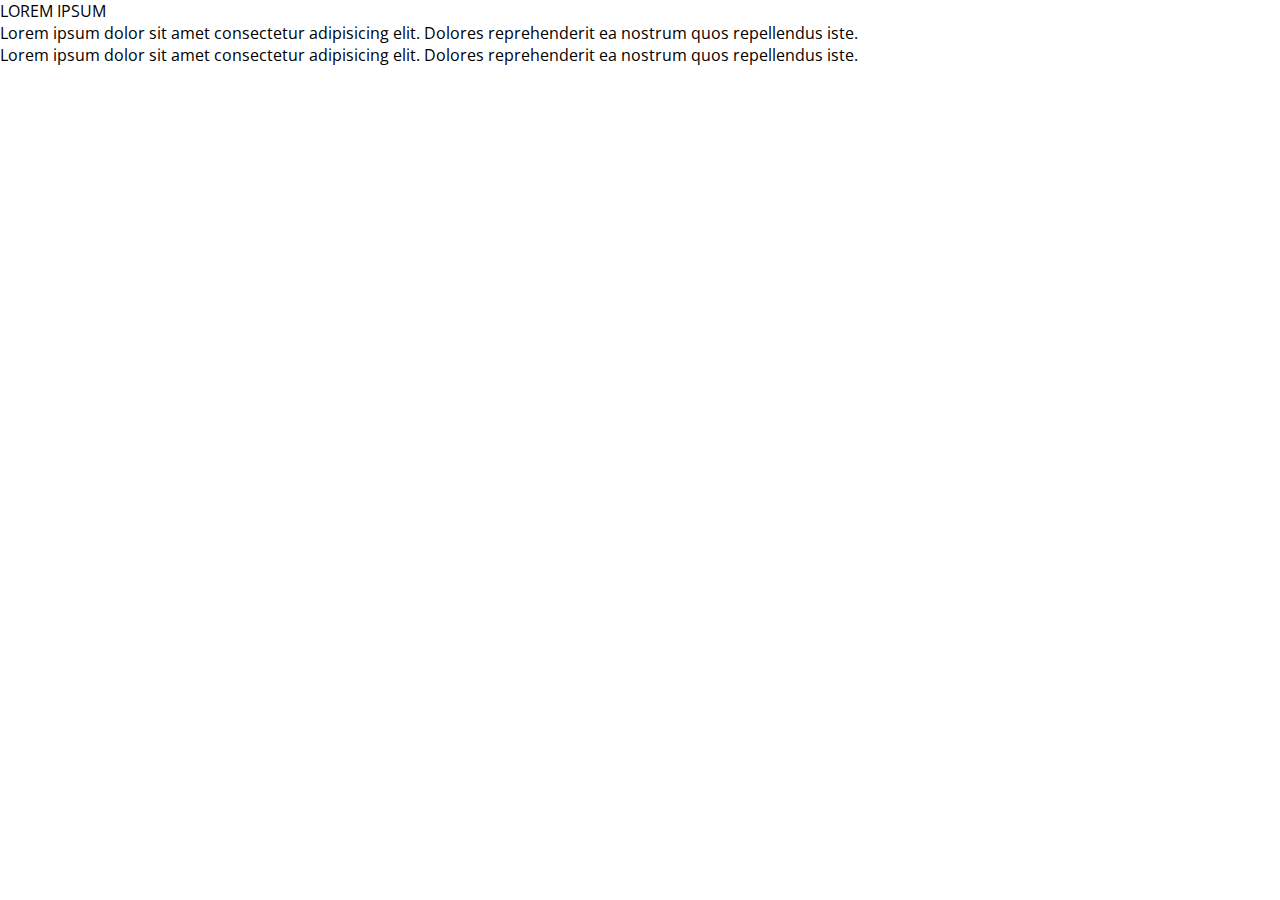
<file: tests/test.html>
<html lang="en">
<head>
    <meta charset="UTF-8">
    <meta name="viewport" content="width=device-width, initial-scale=1.0">
    <link rel="stylesheet" href="test.css">
    <title>Test</title>
</head>
<body>
  <div class="container">

    <!-- <div class="card">
      <div class="button">LOREM IPSUM</div>
      <div class="content"> Lorem ipsum dolor sit amet consectetur adipisicing elit. Dolores reprehenderit ea nostrum quos repellendus iste.</div>
    </div>
    <div class="card">
      <div class="button">LOREM IPSUM</div>
      <div class="content"> Lorem ipsum dolor sit amet consectetur adipisicing elit. Dolores reprehenderit ea nostrum quos repellendus iste.</div>
    </div>
    <div class="card">
      <div class="button">LOREM IPSUM</div>
      <div class="content"> Lorem ipsum dolor sit amet consectetur adipisicing elit. Dolores reprehenderit ea nostrum quos repellendus iste.</div>
    </div>
    <div class="card">
      <div class="button">LOREM IPSUM</div>
      <div class="content"> Lorem ipsum dolor sit amet consectetur adipisicing elit. Dolores reprehenderit ea nostrum quos repellendus iste.</div>
    </div>
    <div class="card">
      <div class="button">LOREM IPSUM</div>
      <div class="content"> Lorem ipsum dolor sit amet consectetur adipisicing elit. Dolores reprehenderit ea nostrum quos repellendus iste.</div>
    </div>
  </div> -->

    <div class="card card1">
      <div class="button button1">LOREM IPSUM</div>
      <div class="content content1"> Lorem ipsum dolor sit amet consectetur adipisicing elit. Dolores reprehenderit ea nostrum quos repellendus iste.</div>
      <div class="content content1"> Lorem ipsum dolor sit amet consectetur adipisicing elit. Dolores reprehenderit ea nostrum quos repellendus iste.</div>

    </div>
    
  
  <script src="test.js"></script>   
</body>
</html>
</file>
<file: tests/test.css>
@import url('https://fonts.googleapis.com/css2?family=Open+Sans:ital,wght@0,600;1,400&display=swap');


* {
    box-sizing: border-box;
    font-family: 'Open Sans', sans-serif;

}



body {
    
    margin: 0 auto;
    
    
    
}


/* ================================= HEADER =========================== */


.main-header {
    background:#000;
    padding: 8px 0;
    z-index: 50;
    position: fixed;
    width: 100%;
    display: flex;
    align-items: center;
    justify-content: space-around;
    
}

.header-fix {
    /* position: relative; */
    width: 100%;
    height: 78px;
    /* opacity: 0.2; */

}



.header-logocontainer {
    margin-top: 12px;
}

.main-header_brand {
    content: url(img/logo/bucaLogoNew2.svg);
    width: 230px;
    
}
    
.main-nav {
    display: flex;
    
    margin-right: 30%;
    align-items: center;
}
    
.main-nav__items {
    display: flex;
    
    margin: 0 auto;
    padding: 0;
    list-style: none;
}

.main-nav__item {
    padding: 1rem;
    position: relative;
}



.main-nav__item a:hover {
    color: #ffcd2a;
}

#activeNav {
    color: #ffcd2a;
}
    
.main-nav__item a {
    
    text-decoration: none;
    color: white;
}



/* =================================MOBILE NAVIGATION ====================== */

.backdrop {
    position: fixed;
    display: none;
    top: 0;
    left: 0;
    z-index: 10;
    width: 100vw;
    height: 100vh;
    background: rgba(0, 0, 0, 0.5);
    
}


.mobile-nav {
    display: none;
    background: rgb(0, 0, 0);
    position: fixed;
    /* opacity: 0;
    transform: translateY(-3rem); */
    top: 61;
    left: 0;
    width: 100%;
    z-index: 200;
    
}

.toggle-button {
    display: none;
    outline: none;
    cursor: pointer;
    background: black;
}

.bar1, .bar2, .bar3 {
    width: 35px;
    height: 3px;
    background-color: rgb(255, 255, 255);
    margin: 8px 0;
    
}

.nav_open {
    display: block;
    /* opacity: 1;
    transform: translateY(0);
    transition: opacity 0.5s, transform 1s; */
}

.nav_close {
    display: none;
}

.mobile-nav__items {
    display: block;
    margin: 0 auto;
    padding: 0;
    list-style: none;
}

.mobile-nav__item {
    padding: 16px;
}
    
.mobile-nav__item a:hover {
    color: #FFE600;
}
    
.mobile-nav__item a {
    display: block;
    text-decoration: none;
    color: white;
}

/* ============================== FOOTER ============================== */


.main-footer {
    /* margin-top: 100px; */
    z-index: 10;
    background-color: rgb(0, 0, 0);
    padding: 80px 0;
    /* opacity: 0.5; */
}

.footer-bigcontainer {
    display: flex;
    justify-content: space-around;
}

.footer-logocontainer {
    display: flex;
    justify-content: space-around;
}

.main-footer_brand {
    content: url(img/logo/bucaLogoNew2.svg);
    height: 65px;
}

.footer-info {
    display: flex;
    justify-content: space-around;
}

.widget-title {
    font-size: 1.15rem;
    margin: 0 0 10px;
}

.widget-text {
    margin: 0;
    line-height: 1.6;
}

.footer-container {
    display: flex;
    flex-direction: column;
    color: rgb(255, 255, 255);
    padding: 0 48px;
}

.feather-icon-phone::before {
    content: url(img/icons/phone_orange.svg);
    display: inline-block;
    width: 16px;
    margin-right: 8px;
    vertical-align: middle;
}

.feather-icon-at {
    content: url(img/icons/email_orange.svg);
    display: inline-block;
    width: 16px;
    margin-right: 8px;
    vertical-align: middle;
}

.social-icons {
    margin: 0;
    padding: 0;
    display: flex;
}

.icon-containers {
    list-style: none;
    margin: 0 8px;
}

.icon-containers:first-child {
    margin-left: 0;
}

.svg_footer {
    width: 25px;
    fill: #fff;
}

.svg_footer:hover {
    fill: #f1b900;
}

    


@media (max-width: 25rem) {
    .main-nav {
        display: none;
    }

    .header-fix {
        height: 55px;
    }

    .main-header {
        justify-content: space-between;
    }

    .main-header_brand {
        width: 150px;
    }


    .toggle-button {
        display: inline-block;
        margin-left: 16px;
    }
    
    

    
}
</file>
